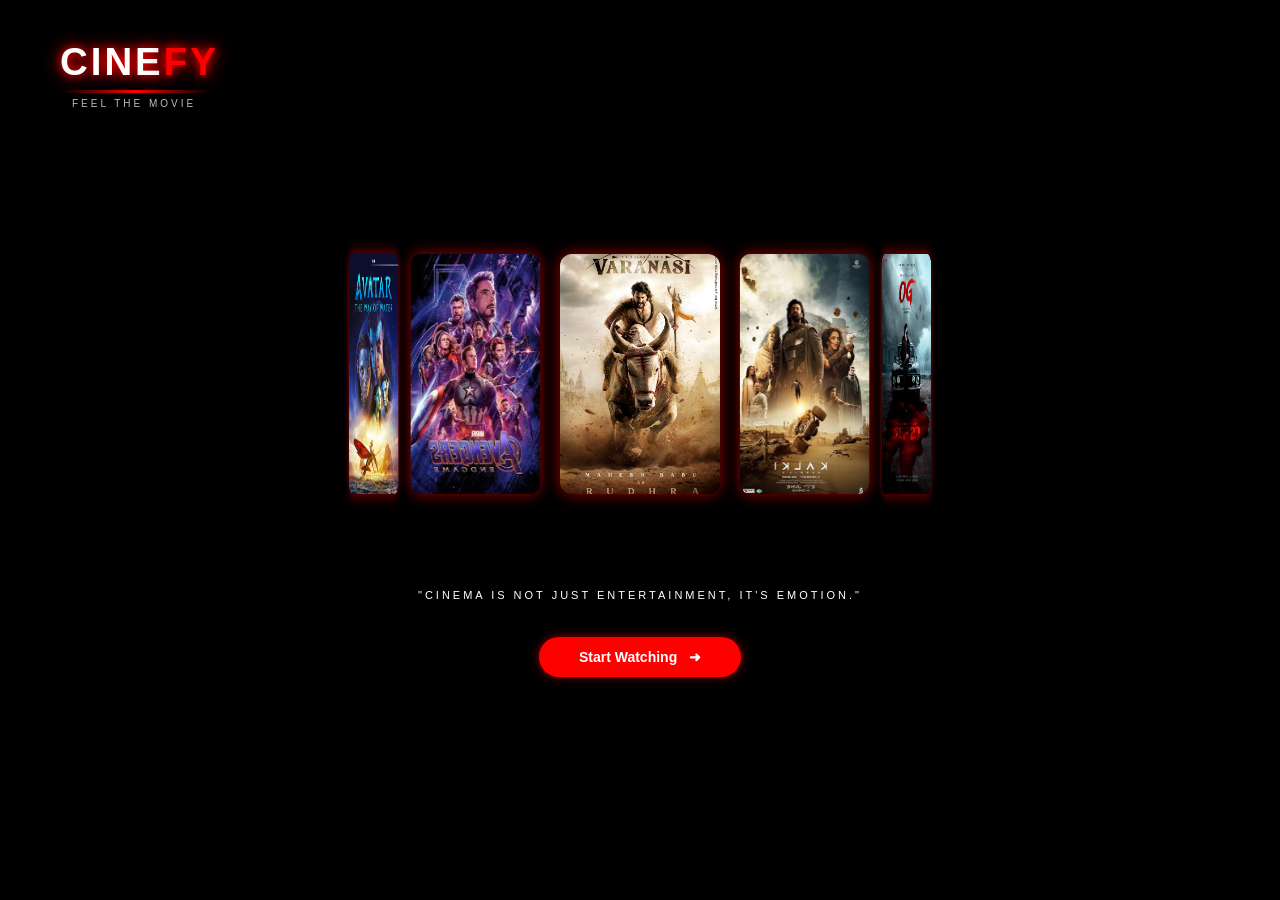
<file: index.html>
<!DOCTYPE html>
<html lang="en">
<head>
  <meta charset="UTF-8">
  <title>CINEFY</title>
  <link rel="stylesheet" href="1style.css">
</head>

<body>

<div class="hero-section">

  <div class="logo-box">
    <h1 class="logo">CINE<span class="fy">FY</span></h1>
    <div class="logo-underline"></div>
    <p class="logo-tagline">FEEL THE MOVIE</p>
  </div>

  <div class="poster-rotator">
    <div class="poster">
      <img src="poster1.jpg">
    </div>
    <div class="poster">
      <img src="poster2.jpg">
    </div>
    <div class="poster">
      <img src="poster3.jpg">
    </div>
    <div class="poster">
      <img src="poster4.jpg">
    </div>
    <div class="poster">
      <img src="poster5.jpg">
    </div>
  </div>

  <p class="hero-quote">
    "CINEMA IS NOT JUST ENTERTAINMENT, IT'S EMOTION."
  </p>

  <a href="login.html">
<button class="enter-btn" onclick="goToLogin(event)">
  Start Watching <span class="arrow">➜</span>
</button>
</div>
<script>
function goToLogin(event) {

  const button = event.currentTarget;

  // Create ripple
  const circle = document.createElement("span");
  const diameter = Math.max(button.clientWidth, button.clientHeight);
  const radius = diameter / 2;

  circle.style.width = circle.style.height = `${diameter}px`;
  circle.style.left = `${event.clientX - button.offsetLeft - radius}px`;
  circle.style.top = `${event.clientY - button.offsetTop - radius}px`;
  circle.style.position = "absolute";
  circle.style.background = "rgba(255,255,255,0.4)";
  circle.style.borderRadius = "50%";
  circle.style.transform = "scale(0)";
  circle.style.animation = "ripple 0.6s linear";
  circle.style.pointerEvents = "none";

  button.appendChild(circle);

  setTimeout(() => {
    document.body.classList.add("fade-out");
  }, 200);

  setTimeout(() => {
    window.location.href = "login.html";
  }, 800);
}
</script>
</body>
</html>
</file>
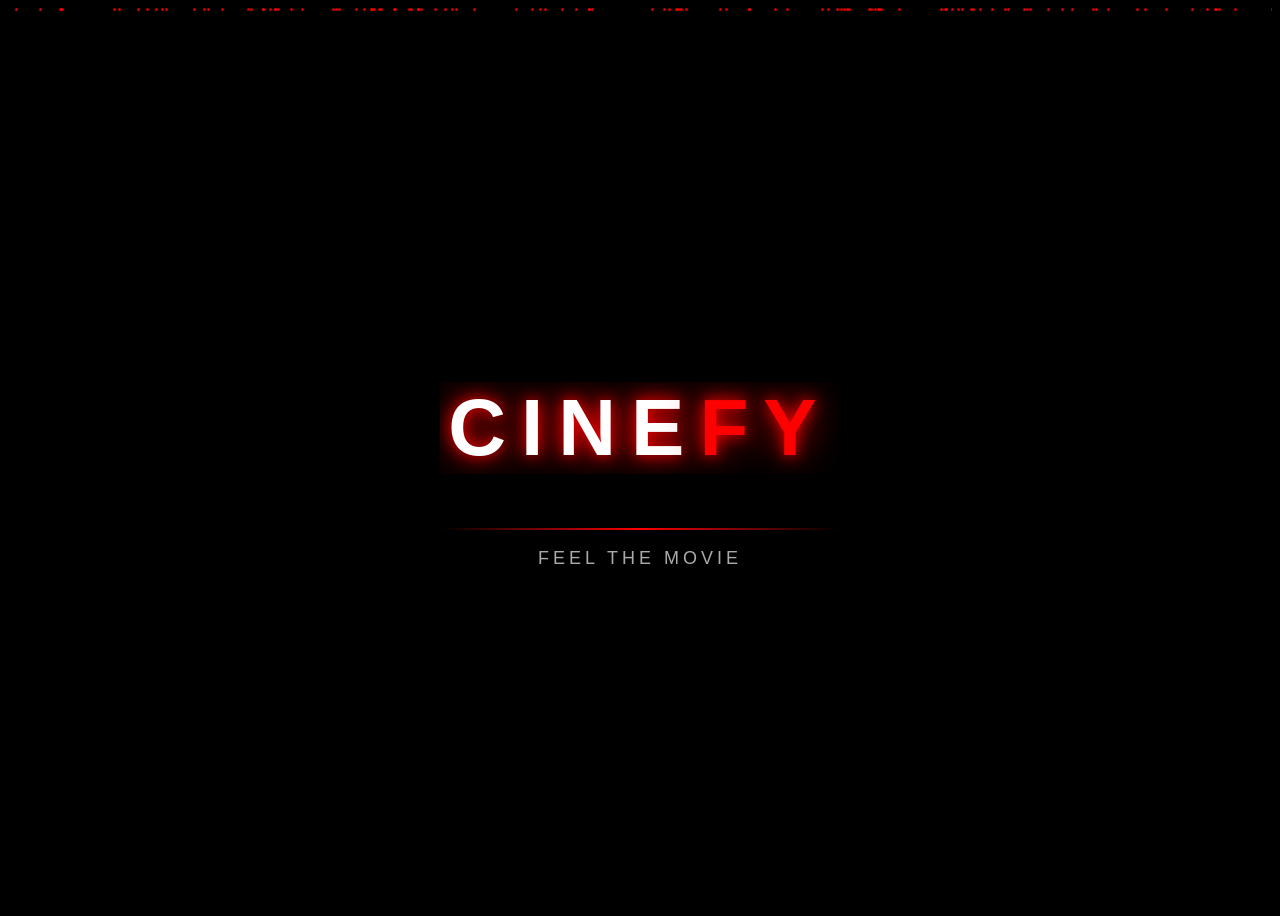
<file: intro.html>
<!DOCTYPE html>
<html>
<head>
  <title>CINEFY Intro</title>
  <link rel="stylesheet" href="intro.css">
</head>
<body class="intro-body">

<audio id="boomSound" src="boom.mp3"></audio>

<div class="intro-container">

  <h1 class="intro-logo">
    CINE<span>FY</span>
  </h1>

  <div class="intro-line"></div>

  <p class="intro-quote">
    FEEL THE MOVIE
  </p>

</div>

<div class="particles"></div>

<script>
  // Play boom sound
  
  const container = document.querySelector(".particles");

  for (let i = 0; i < 120; i++) {
    const particle = document.createElement("span");

    particle.style.left = Math.random() * 100 + "vw";
    particle.style.animationDuration = (3 + Math.random() * 5) + "s";
    particle.style.animationDelay = Math.random() * 5 + "s";

    container.appendChild(particle);
  }

  window.onload = function () {
    const sound = document.getElementById("boomSound");
    sound.volume = 0.6;
    sound.play();
  };

  // Redirect after 5 seconds
  setTimeout(() => {
    document.querySelector(".intro-container").classList.add("zoom-out");
    setTimeout(() => {
      window.location.href = "home.html";
    }, 1000);
  }, 4000);
</script>

</body>
</html>
</file>
<file: 1style.css>
/* ===== HERO PAGE ===== */
html, body {
  margin: 0;
  padding: 0;
  background: #000;
  overflow-x: hidden;
}
.hero-section {
  height: 100vh;
  background: #000;
  display: flex;
  flex-direction: column;
  justify-content: center;
  align-items: center;
  gap: 25px;
  position: relative;
  overflow: hidden;
}

/* LOGO LEFT TOP */
.logo-box {
  position: absolute;
  top: 40px;
  left: 60px;
  display: flex;
  flex-direction: column;
  gap: 4px;
  font-family: 'Lucida Sans', 'Lucida Sans Regular', 'Lucida Grande', 'Lucida Sans Unicode', Geneva, Verdana, sans-serif;
  letter-spacing: 3px;
}

.logo {
  font-size: 2.4em;
  color: white;
  margin: 0;
  text-shadow: 0 0 8px red, 0 0 18px red;
}

.logo .fy {
  color: red;
}

.logo-underline {
  width: 150px;
  height: 2.5px;
  margin-top: 2px;
  background: linear-gradient(90deg, transparent, red, transparent);
}

.logo-tagline {
  font-size: 10px;
  letter-spacing: 3px;
  color: #bbb;
  margin: 1px 0 0 12px;
}

/* ===== 3D ROTATOR ===== */

.poster-rotator {
  position: relative;
  width: 160px;     /* Smaller */
  height: 240px;    /* Smaller */
  transform-style: preserve-3d;
  animation: rotate 30s linear infinite;
}

@keyframes rotate {
  from { transform: perspective(1000px) rotateY(0deg); }
  to { transform: perspective(1000px) rotateY(360deg); }
}

.poster {
  position: absolute;
  width: 100%;
  height: 100%;
  border-radius: 12px;
  overflow: hidden;
  box-shadow: 0 0 15px rgba(255,0,0,0.6);
  margin-top: 30px;
}

/* 5 POSTERS */
.poster:nth-child(1) { transform: rotateY(0deg) translateZ(280px); }
.poster:nth-child(2) { transform: rotateY(72deg) translateZ(280px); }
.poster:nth-child(3) { transform: rotateY(144deg) translateZ(280px); }
.poster:nth-child(4) { transform: rotateY(216deg) translateZ(280px); }
.poster:nth-child(5) { transform: rotateY(288deg) translateZ(280px); }

.poster img {
  width: 100%;
  height: 100%;
  object-fit: cover;
}

/* Quote */
.hero-quote {
  color: #ffffff;
  font-size: 11px;
  font-family:'Lucida Sans', 'Lucida Sans Regular', 'Lucida Grande', 'Lucida Sans Unicode', Geneva, Verdana, sans-serif;
  letter-spacing: 3px;
  margin-top: 100px;
}

/* Button */
/* ===== PREMIUM BUTTON ===== */

.enter-btn {
  position: relative;
  padding: 12px 40px;
  background: red;
  border: none;
  border-radius: 30px;
  color: white;
  font-weight: 600;
  font-size: 14px;
  cursor: pointer;
  overflow: hidden;
  transition: 0.4s ease;
  box-shadow: 0 0 10px rgba(255,0,0,0.6);
}

/* Glow animation */
.enter-btn:hover {
  box-shadow: 0 0 20px rgba(255,0,0,0.9),
              0 0 40px rgba(255,0,0,0.6);
  transform: translateY(-3px);
}

/* Arrow animation */
.enter-btn .arrow {
  margin-left: 8px;
  transition: transform 0.3s ease;
}

.enter-btn:hover .arrow {
  transform: translateX(6px);
}

/* Ripple effect */
.enter-btn::after {
  content: "";
  position: absolute;
  width: 0;
  height: 0;
  background: rgba(255,255,255,0.5);
  border-radius: 50%;
  transform: scale(1);
  opacity: 0;
  pointer-events: none;
}
/* ===== PAGE FADE EFFECT ===== */

@keyframes ripple {
  to {
    transform: scale(4);
    opacity: 0;
  }
}
</file>
<file: intro.css>
/* ===== INTRO BODY ===== */

.intro-body {
  background: #000;
  height: 100vh;
  display: flex;
  justify-content: center;
  align-items: center;
  overflow: hidden;
  position: relative;
}

/* ===== LOGO ===== */

.intro-container {
  text-align: center;
  animation: fadeIn 2s ease;
  z-index: 10;
}

.intro-logo {
  font-size: 5em;
  font-family:sans-serif;
  letter-spacing: 15px;
  color: white;
  position: relative;
  overflow: hidden;
  text-shadow: 0 0 15px red, 0 0 40px red;
}

.intro-logo span {
  color: red;
}

/* Red sweep effect */
.intro-logo::before {
  content: "";
  position: absolute;
  top: 0;
  left: -100%;
  width: 50%;
  height: 100%;
  background: linear-gradient(
    120deg,
    transparent,
    rgba(255,0,0,0.8),
    transparent
  );
  animation: sweep 3s ease forwards;
}

@keyframes sweep {
  to {
    left: 150%;
  }
}

/* Line */
.intro-line {
  width: 400px;
  height: 2.5px;
  margin-top: 7px;
  background: linear-gradient(90deg, transparent, red, transparent);
}


/* Quote */
.intro-quote {
  font-size: 18px;
  font-family: 'Lucida Sans', 'Lucida Sans Regular', 'Lucida Grande', 'Lucida Sans Unicode', Geneva, Verdana, sans-serif;
  letter-spacing: 4px;
  color: #aaa;
  animation: floatText 2s ease-in-out infinite alternate;
}

/* Floating text animation */
@keyframes floatText {
  from { transform: translateY(0); }
  to { transform: translateY(-8px); }
}

/* Fade in */
@keyframes fadeIn {
  from { opacity: 0; }
  to { opacity: 1; }
}

/* Zoom before redirect */
.zoom-out {
  animation: zoomEffect 1s forwards;
}

@keyframes zoomEffect {
  to {
    transform: scale(1.5);
    opacity: 0;
  }
}

/* ===== FULL SCREEN PARTICLES ===== */

.particles {
  position: absolute;
  width: 100%;
  height: 100%;
  overflow: hidden;
  z-index: 1;
}

/* Create 3 layers for depth */
.particles span {
  position: absolute;
  display: block;
  width: 3px;
  height: 3px;
  background: red;
  border-radius: 50%;
  animation: moveParticles linear infinite;
  opacity: 0.8;
}

/* Animation */
@keyframes moveParticles {
  from {
    transform: translateY(100vh);
  }
  to {
    transform: translateY(-10vh);
  }
}

.cinematic-body {
  position: relative;
}

.cinematic-wrapper {
  position: relative;
  z-index: 10;
}
</file>
